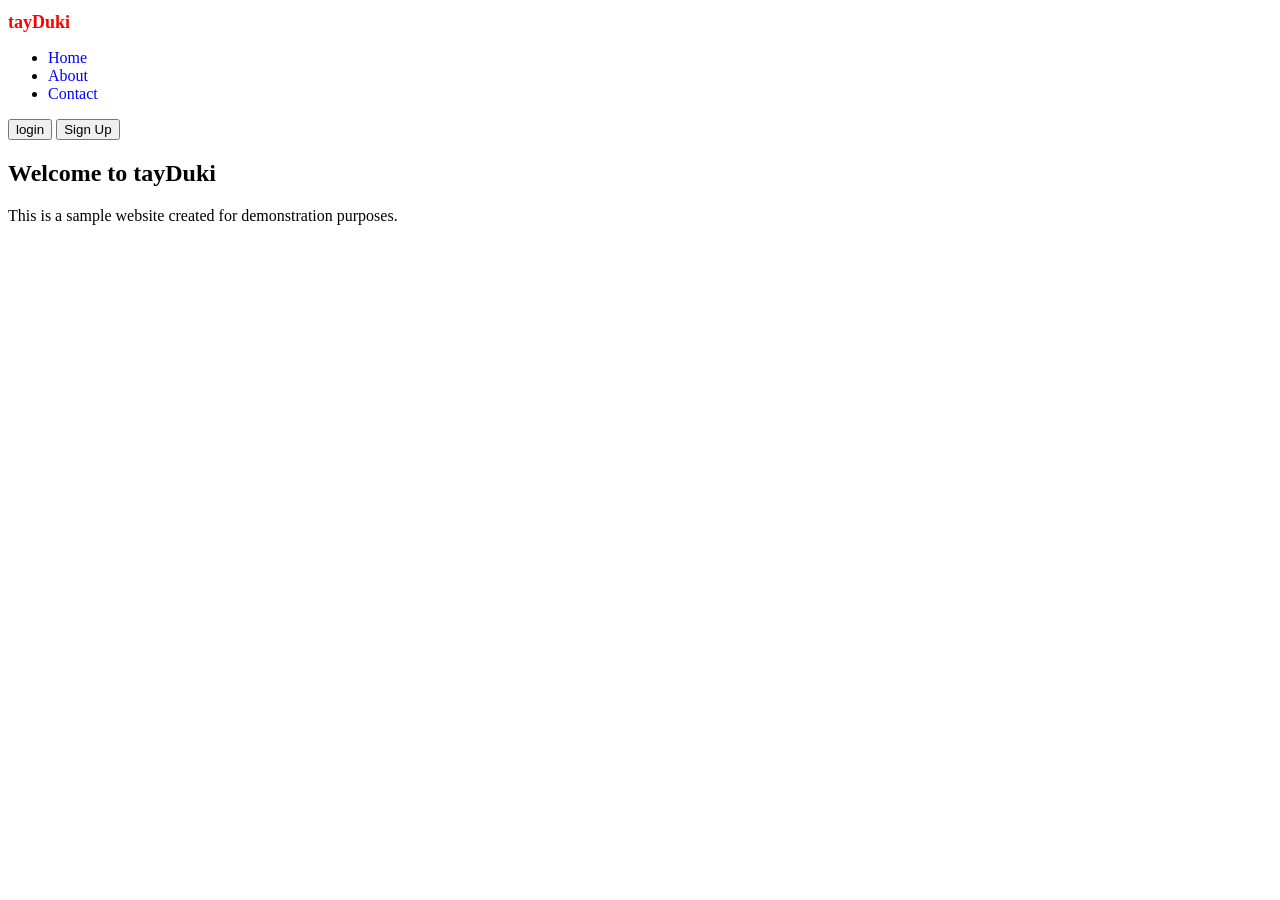
<file: index.html>
<!DOCTYPE html>
<html lang="en">
<head>
    <meta charset="UTF-8">
    <meta name="viewport" content="width=device-width, initial-scale=1.0">
    <link rel="stylesheet" href="style.css">
    <title>Document</title>
</head>
<body>
    <header>
        <h1>tayDuki</h1>
        <nav>
            <ul>
                <li><a href="#">Home</a></li>
                <li><a href="#">About</a></li>
                <li><a href="#">Contact</a></li>
            </ul>
            <button>login</button>
            <button>Sign Up</button>
        </nav>
    </header>
    <main>
        <h2>Welcome to tayDuki</h2>
        <p>This is a sample website created for demonstration purposes.</p>
    </main>
</body>
</html>
</file>
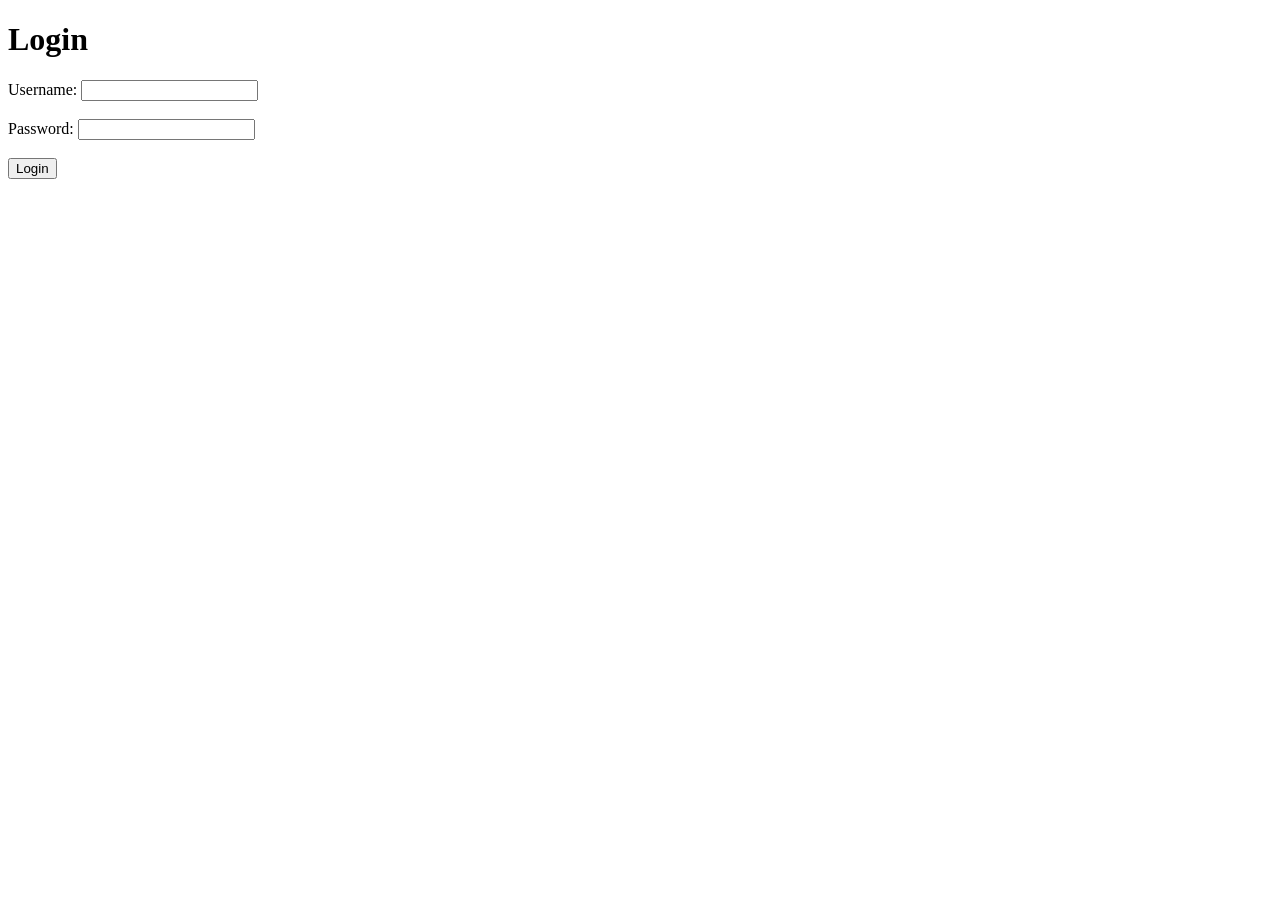
<file: login.html>
<!DOCTYPE html>
<html lang="en">
<head>
    <meta charset="UTF-8">
    <meta name="viewport" content="width=device-width, initial-scale=1.0">
    <title>Document</title>
</head>
<body>
    <h1>Login</h1>
    <form>
        <label for="username">Username:</label>
        <input type="text" id="username" name="username" required>
        <br><br>
        <label for="password">Password:</label>
        <input type="password" id="password" name="password" required>
        <br><br>
        <button type="submit">Login</button>
    </form>
</body>
</html>
</file>
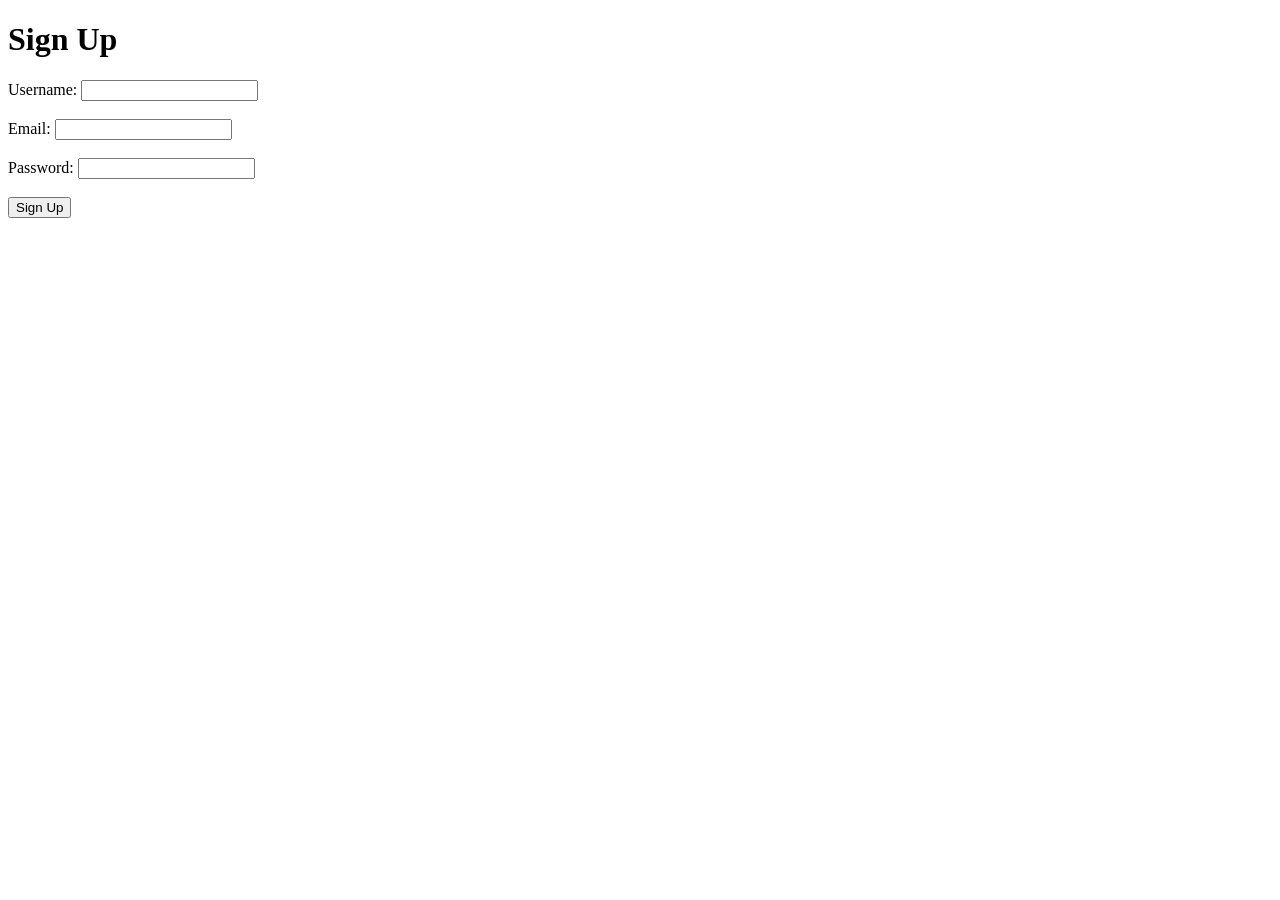
<file: signup.html>
<!DOCTYPE html>
<html lang="en">
<head>
    <meta charset="UTF-8">
    <meta name="viewport" content="width=device-width, initial-scale=1.0">
    <title>Document</title>
</head>
<body>
    <h1>Sign Up</h1>
    <form>
        <label for="username">Username:</label>
        <input type="text" id="username" name="username" required>
        <br><br>
        <label for="email">Email:</label>
        <input type="email" id="email" name="email" required>
        <br><br>
        <label for="password">Password:</label>
        <input type="password" id="password" name="password" required>
        <br><br>
        <button type="submit">Sign Up</button>
    </form>
</body>
</html>
</file>
<file: style.css>
h1{
    color: red;
    font-size:large;
}
a{
    color: blue;
    text-decoration: none;
}
</file>
